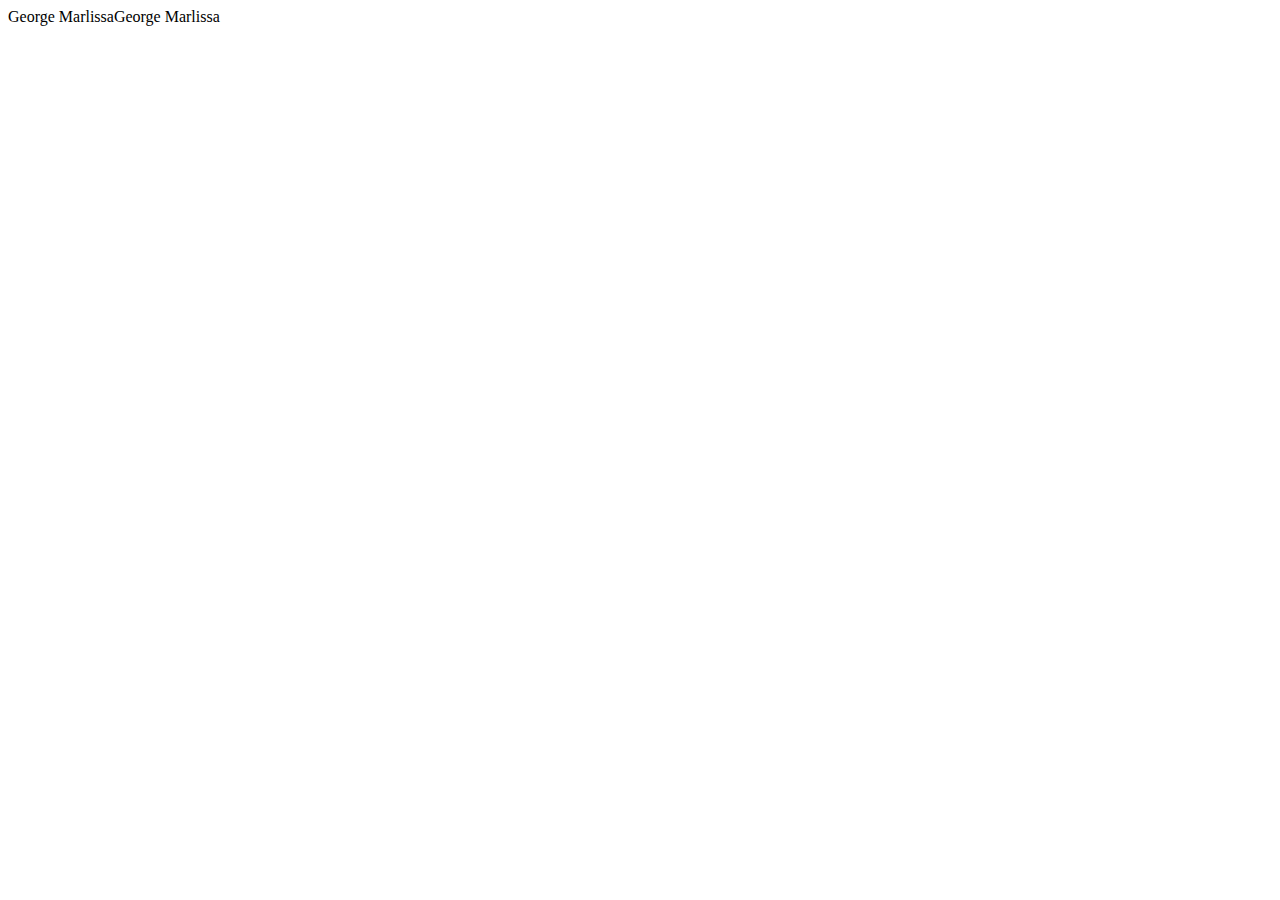
<file: sesi5/index.html>
<!DOCTYPE html>
<html lang="en">
  <head>
    <meta charset="UTF-8" />
    <meta http-equiv="X-UA-Compatible" content="IE=edge" />
    <meta name="viewport" content="width=device-width, initial-scale=1.0" />
    <title>Sesi 5</title>
  </head>
  <!-- <style>
    #root {
        background-color: tomato;
        color: white;
        font-size: 2em;
        text-align: center;
        height: 100vh;
    }
</style> -->
  <body>
    <!-- ini konten kita -->
    <div id="root"></div>

    <script type="application/javascript">
    const myName = "George Marlissa"
      let root = document.getElementById("root");
      root.textContent = myName + myName;
    </script>
  </body>
</html>
</file>
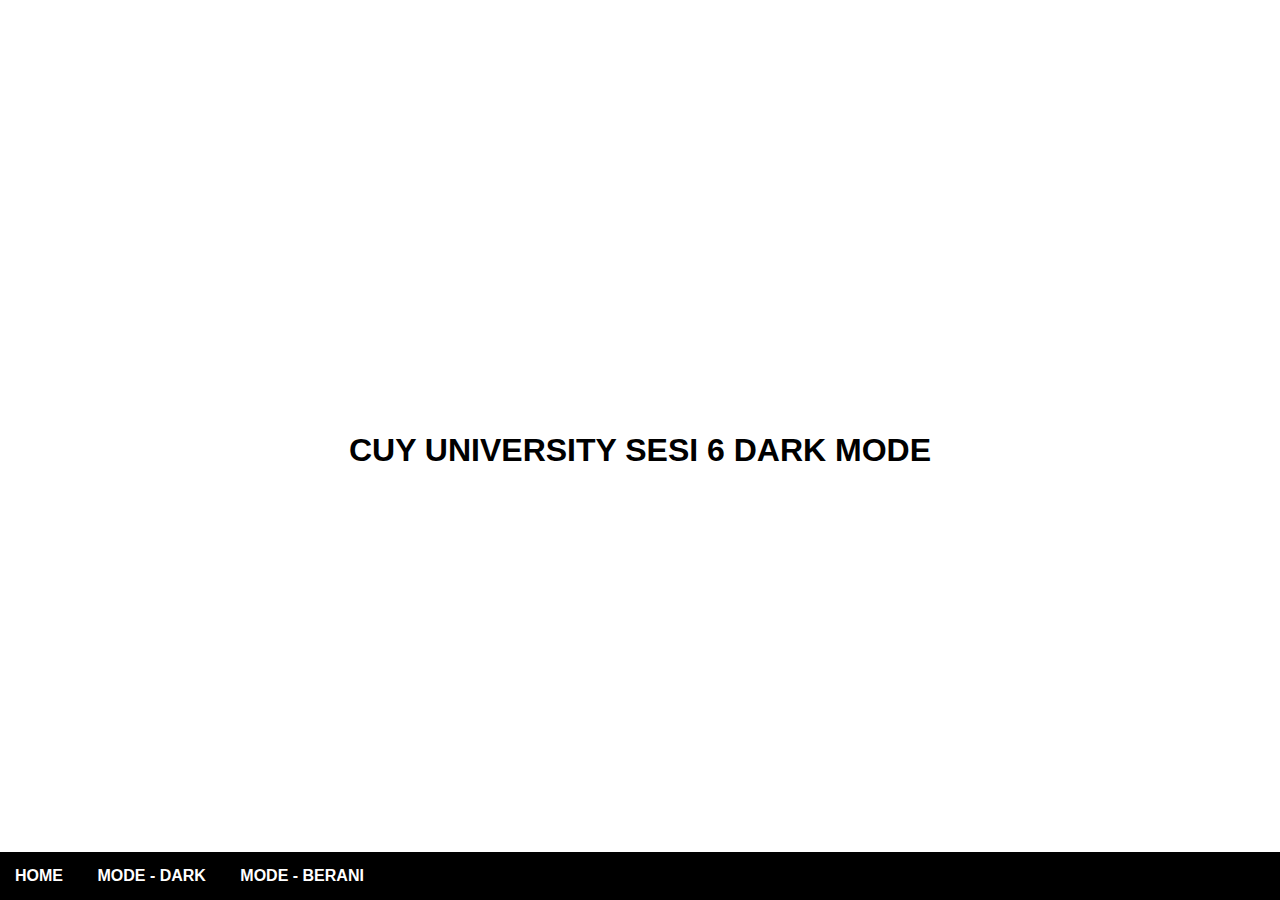
<file: sesi6/index.html>
<!DOCTYPE html>
<html lang="en">
  <head>
    <meta charset="UTF-8" />
    <meta http-equiv="X-UA-Compatible" content="IE=edge" />
    <meta name="viewport" content="width=device-width, initial-scale=1.0" />
    <title>SESI 6 CUY UNIVERSITY DARK MODE</title>
    <link href="style.css" rel="stylesheet" />
  </head>
  <body>
    <div class="container">
      <nav>
        <a onclick="reRender()" id="home">HOME</a>
        <a onclick="darkMode()" id="mode">MODE - DARK</a>
        <a onclick="beraniMode()" id="beranimode">MODE - BERANI</a>
      </nav>
      <h1>CUY UNIVERSITY SESI 6 DARK MODE</h1>
      <p class="info" id="info"></p>
    </div>

    <script>
      let body = document.body;
      let info = document.getElementById("info");
      let mode = document.getElementById("mode");
      let home = document.getElementById("home");

      const darkLimit = 5;
      const beraniLimit = 5;
      let darkCounter = 0;
      let beraniCounter = 0;
      let darkReaminingLeft;
      let beraniReaminingLeft;

      function darkMode() {
        if (darkReaminingLeft == 1) {
          info.textContent = "JATAH FITUR DARKMODE ANDA SUDAH HABIS";
          mode.style.display = "none";
          home.textContent = "Restart";
          return;
        }

        darkCounter += 1;
        darkReaminingLeft = darkLimit - darkCounter;

        if (darkReaminingLeft == 4) {
          mode.textContent = "MODE - LIGHT";
        }
        if (darkReaminingLeft == 3) {
          mode.textContent = "MODE - DARK";
        }
        if (darkReaminingLeft == 2) {
          mode.textContent = "MODE - LIGHT";
        }
        if (darkReaminingLeft == 1) {
          mode.textContent = "MODE - DARK";
        }

        // render ke info elemen
        info.textContent = `Darkmode dipakai ${darkCounter}x, tersisa ${darkReaminingLeft}`;

        body.classList.toggle("dark");
      }

      let beranimode = document.getElementById("beranimode");

      function beraniMode() {
        if (beraniReaminingLeft == 1) {
          info.textContent = "JATAH FITUR BERANI MODE ANDA SUDAH HABIS";
          beranimode.style.display = "none";
          home.textContent = "Restart";
          return;
        }

        beraniCounter += 1;
        beraniReaminingLeft = beraniLimit - beraniCounter;

        if (beraniReaminingLeft == 4) {
          beranimode.textContent = "MODE - LIGHT";
        }
        if (beraniReaminingLeft == 3) {
          beranimode.textContent = "MODE - BERANI";
        }
        if (beraniReaminingLeft == 2) {
          beranimode.textContent = "MODE - LIGHT";
        }
        if (beraniReaminingLeft == 1) {
          beranimode.textContent = "MODE - BERANI";
        }

        info.textContent = `Berani mode dipakai ${beraniCounter}x, tersisa ${beraniReaminingLeft}`;
        body.classList.toggle("berani");
      }
      function reRender() {
        location.reload();
      }
    </script>
  </body>
</html>
</file>
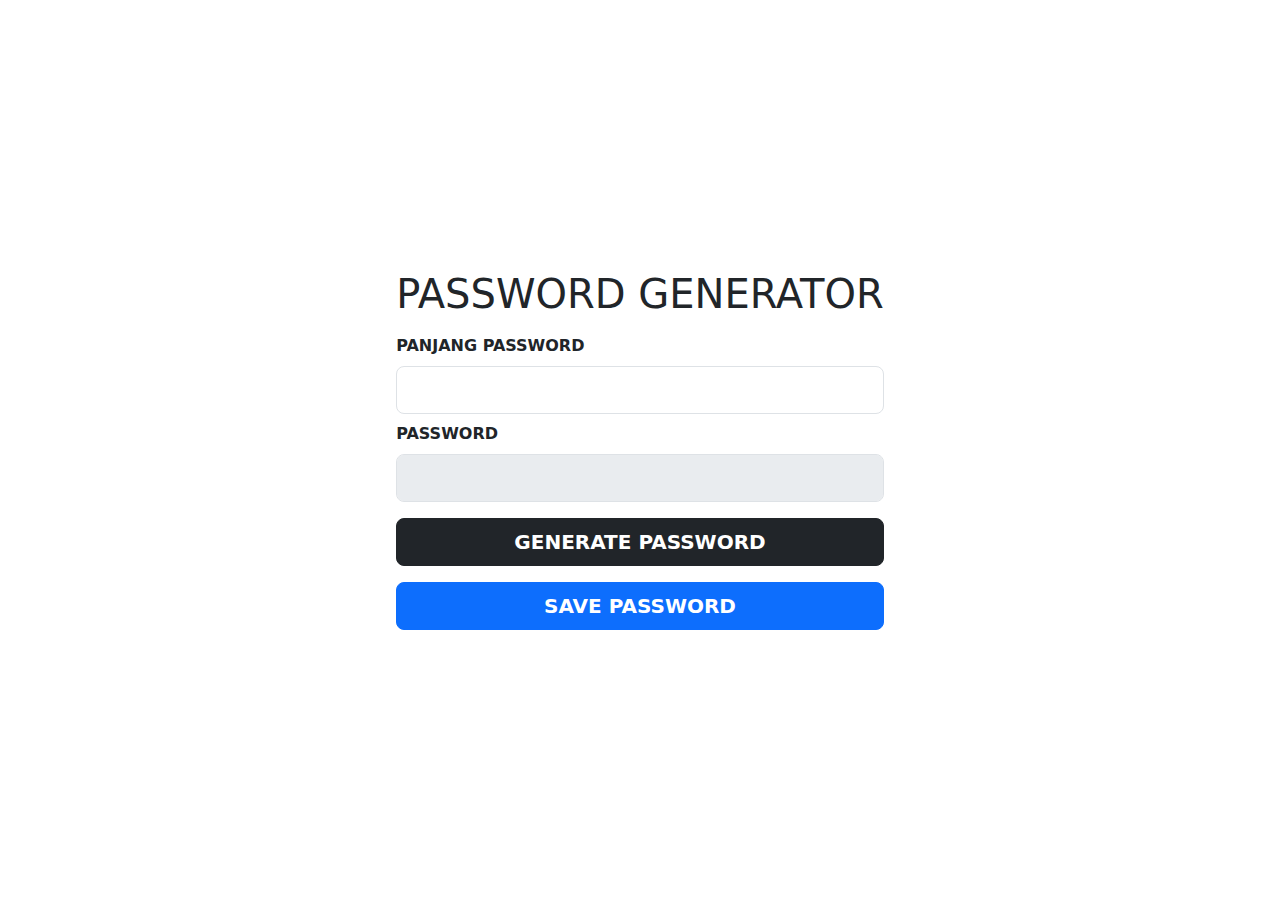
<file: sesi8/index.html>
<!DOCTYPE html>
<html lang="en">

<head>
  <meta charset="UTF-8" />
  <meta http-equiv="X-UA-Compatible" content="IE=edge" />
  <meta name="viewport" content="width=device-width, initial-scale=1.0" />
  <link rel="stylesheet" href="https://cdn.jsdelivr.net/npm/bootstrap@5.2.2/dist/css/bootstrap.min.css" />
  <title>PASSWORD GENERATOR</title>
</head>

<body>
  <div class="container d-flex justify-content-center align-items-center min-vh-100">
    <div class="d-flex flex-column">
      <h1>PASSWORD GENERATOR</h1>
      <div class="d-flex flex-column gap-2 mt-2">
        <label for="passwordLength" class="text-uppercase fw-bold" "
            >PANJANG PASSWORD</label>
          <input class=" form-control form-control-lg" id="passwordLength" type="number" />
        <label for="password" class="text-uppercase fw-bold">PASSWORD</label>
        <input class="form-control form-control-lg" id="password" disabled />
        <button class="btn btn-dark text-uppercase fw-bold btn-lg mt-2" onclick="getPassword()">GENERATE
          PASSWORD</button>
        <a class="btn btn-primary text-uppercase fw-bold btn-lg mt-2" onclick="savePassword()" id="saveButton">SAVE
          PASSWORD</a>
      </div>
    </div>
  </div>
  <script src="index.js"></script>
  <script src="https://cdn.jsdelivr.net/npm/bootstrap@5.2.2/dist/js/bootstrap.bundle.min.js"></script>
</body>

</html>
</file>
<file: sesi6/style.css>
*,
html,
body {
    margin: 0;
    padding: 0;
}

body {
    font-family: Arial, Helvetica, sans-serif;
    background-color: white;
    color: black;
}

.dark {
    background-color: black;
    color: white;
}

.berani {
    background-color: tomato;
    color: blue;
}

.container {
    display: flex;
    justify-content: center;
    align-items: center;
    width: 100%;
    height: 100vh;
}


nav {
    position: fixed;
    bottom: 0;
    background-color: black;
    width: 100%;
    padding: 15px;
}

nav a {
    color: white;
    padding: 15px;
    font-weight: 700;
    text-decoration: none;
}


nav a:hover{
    background-color: tomato;
    cursor: pointer;
    transition: background-color .5s ease-in-out;
}

.info {
    display: flex;
    justify-content: center;
    align-items: center;
    position: absolute;
    top: 10%;
    font-size: 16px;
    font-weight: 700;
    animation: jedagJedug .5s infinite;

}

@keyframes jedagJedug {
    0% {
        font-size: 16px;
    }
    50% {
        font-size: 18px;
    }
    100%{
        font-size: 16px;
    }
}
</file>
